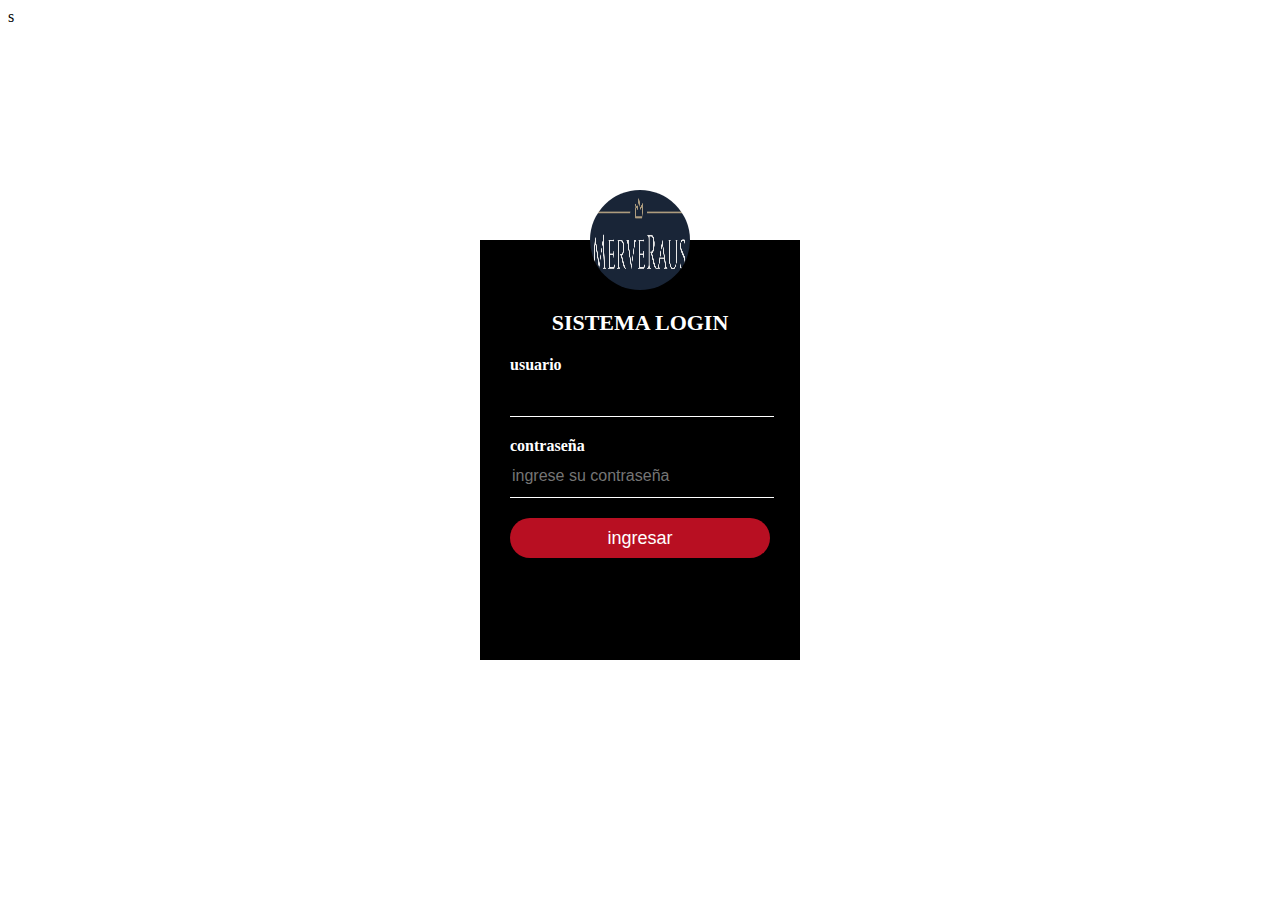
<file: index.html>
<!DOCTYPE html>
<html lang="en">
<head>
    <meta charset="UTF-8">
    <meta http-equiv="X-UA-Compatible" content="IE=edge">
    <meta name="viewport" content="width=device-width, initial-scale=1.0">
    <title>validar</title>
    <link rel="stylesheet" href="css/login.css">
</head>
<body>


<div class="login-box">
  <img src="img/logos.png" class="avatar">
  <h1>SISTEMA LOGIN</h1>

  <form action="validar.php" method="post">
   
    <label>usuario</label>
    <input type="text"placeholder="" name="usuario" >  

    <!-- PASSWORD INPUT -->
    <label>contraseña</label>
    <input type="password"placeholder="ingrese su contraseña" name="password" >
    <input type="submit" value="ingresar"> 

  </form>
</div>

</form>

<footer>s
</body>
</html>
</file>
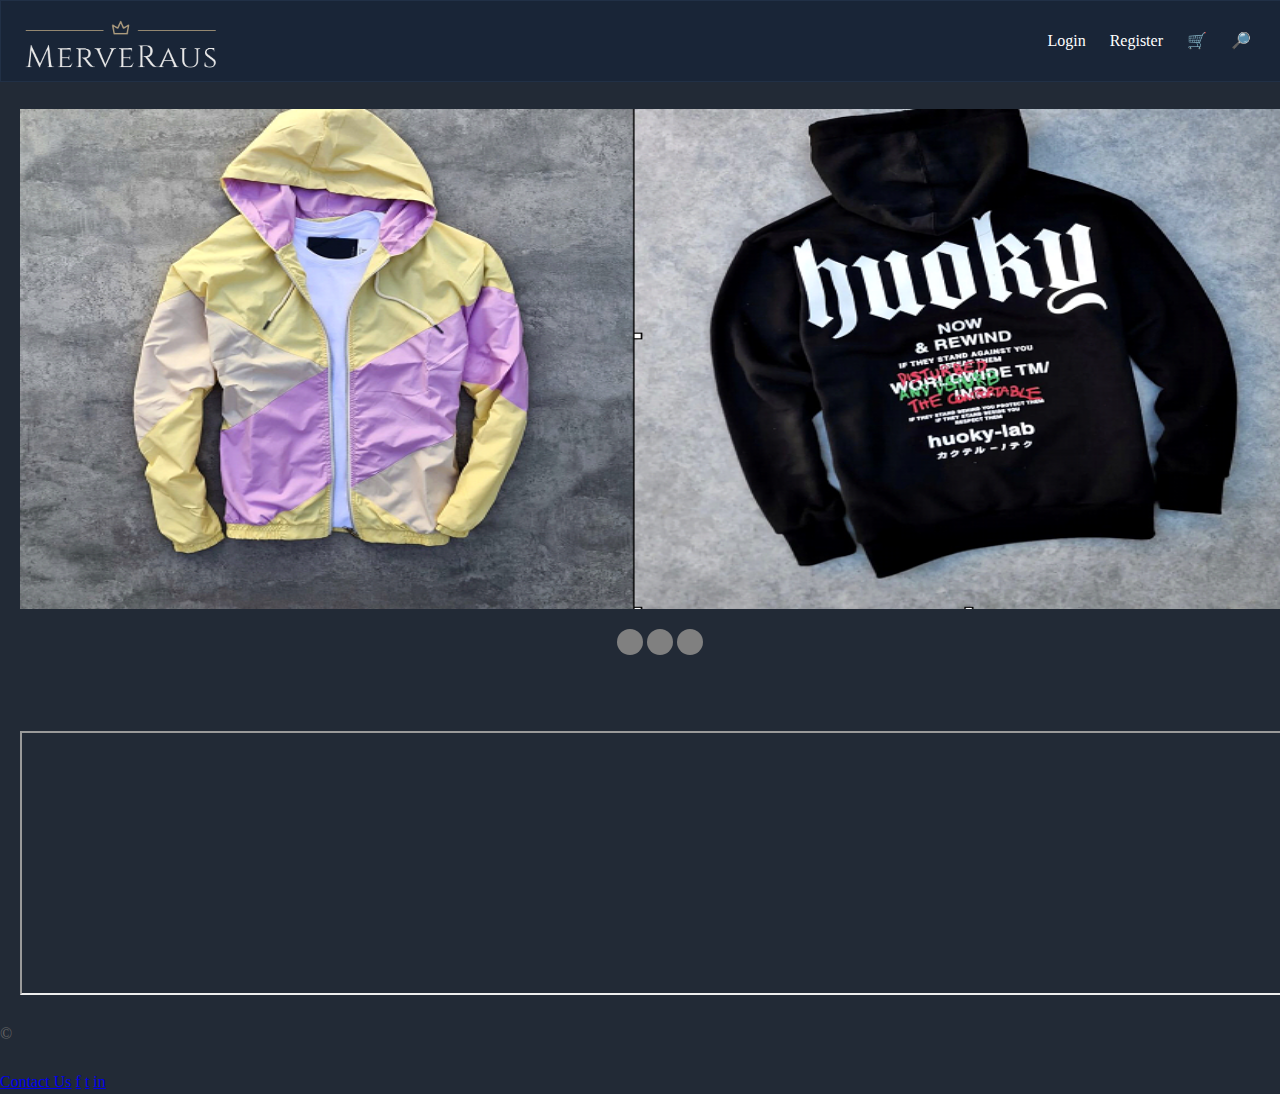
<file: home.html>
<!DOCTYPE html>
<html lang="es">

  <link rel="preconnect" href="https://fonts.googleapis.com">
  <link rel="preconnect" href="https://fonts.gstatic.com" crossorigin>
  <link href="https://fonts.googleapis.com/css2?family=Montserrat:ital,wght@0,500;1,500&family=Space+Mono:wght@700&display=swap" rel="stylesheet">

  
<head>
	<meta charset="utf-8">
	<title>MerveRaus</title>

        <link rel="stylesheet" href="css/style.css">
</head>

<body class="fuente">
	
	<header id="main-header">

		<a id="logo-header" href="#">
			<img src="img/logos.png" width="204" height="65p x" />
		</a> <!-- / #logo-header -->

		<nav>
			<ul>
				<li><a href="index.html">Login</a></li>
				<li><a href="#">Register</a></li>
				<li><a href="#">🛒</a></li>
        <li><a href="#">🔎</a></li>
			</ul>
		</nav><!-- / nav -->

	</header><!-- / #main-header -->

	
	<section id="main-content">
	
    <div class="container">
  
      <ul class="slider">
        <li id="slide1">
          <img src="img/ropa1.PNG"/>
        </li>
        <li id="slide2">
          <img src="img/ropa2.PNG"/>
        </li>
        <li id="slide3">
          <img src="img/ropa3.PNG"/>
        </li>
      </ul>
      
      <ul class="menu">
        <li>
          <a href="#slide1"></a>
        </li>
        <li>
          <a href="#slide2"></a>
        </li>
         <li>
          <a href="#slide3"></a>
        </li>
      </ul>
      
    </div>
	
	</section> <!-- / #main-content -->

	<section class="mapa">
        <iframe src="https://www.google.com/maps/embed?pb=!1m18!1m12!1m3!1d1380.4767375984363!2d-58.51691314765466!3d-34.62070787064144!2m3!1f0!2f0!3f0!3m2!1i1024!2i768!4f13.1!3m3!1m2!1s0x0%3A0xeb9e1532636e2286!2sEsc.%20T%C3%A9cnica%20N%C2%B0%2035%20Ing.%20Eduardo%20Latzina!5e0!3m2!1ses!2sar!4v1662580070219!5m2!1ses!2sar" width="100%" height="260px"></iframe>
    </section>
	
  <!-- Site footer -->

  <footer>
    <div class="copyright">
      <p>&copy </p>
    </div>
    <div class="social">
      <a href="#" class="support">Contact Us</a>
      <a href="#" class="face">f</a>
      <a href="#" class="tweet">t</a>
      <a href="#" class="linked">in</a>
    </div>
  </footer>
  <!-- / #main-footer -->

	
</body>
</html>
</file>
<file: css/login.css>
.login-box {
    width: 320px;
    height: 420px;
    background: #000;
    color: #fff;
    top: 50%;
    left: 50%;
    position: absolute;
    transform: translate(-50%, -50%);
    box-sizing: border-box;
    padding: 70px 30px;
  }
  
  .login-box .avatar {
    width: 100px;
    height: 100px;
    border-radius: 50%;
    position: absolute;
    top: -50px;
    left: calc(50% - 50px);
  }
  
  .login-box h1 {
    margin: 0;
    padding: 0 0 20px;
    text-align: center;
    font-size: 22px;
  }
  
  .login-box label {
    margin: 0;
    padding: 0;
    font-weight: bold;
    display: block;
  }
  
  .login-box input {
    width: 100%;
    margin-bottom: 20px;
  }
  
  .login-box input[type="text"], .login-box input[type="password"] {
    border: none;
    border-bottom: 1px solid #fff;
    background: transparent;
    outline: none;
    height: 40px;
    color: #fff;
    font-size: 16px;
  }
  
  .login-box input[type="submit"] {
    border: none;
    outline: none;
    height: 40px;
    background: #b80f22;
    color: #fff;
    font-size: 18px;
    border-radius: 20px;
  }
  
  .login-box input[type="submit"]:hover {
    cursor: pointer;
    background: #ffc107;
    color: #000;
  }
  
  .login-box a {
    text-decoration: none;
    font-size: 12px;
    line-height: 20px;
    color: darkgrey;
  }
  
  .login-box a:hover {
    color: #fff;
  }
</file>
<file: css/style.css>
/************ 
//--------------------------------
// GENERAL
//-------------------------------
************/
body {
	margin: 0;
	padding: 0;
	font-family: Helvetica, Arial, sans-serif;
	color: #666;
	background: #222a36; 
	font-size: 1em;
	line-height: 1.5em;
	
	padding-top: 80px;
}

h1 {
	font-size: 3.3em;
  line-height: 1.7em;
	margin: 15px 0;
	text-align: center;
	font-weight: 300;
	font-family: 'Montserrat', sans-serif;
font-family: 'Space Mono', monospace;
}

h2 {
	font-size: 2.3em;
  line-height: 1.7em;
	margin: 15px 0;
	text-align: center;
	font-weight: 300;
	font-family: 'Montserrat', sans-serif;
font-family: 'Space Mono', monospace;
}

p {
	margin: 0 0 1.5em 0;
}

.fuente {
	font-family: Verdana;

}

/************ 
//-------------------------------
// CABECERA
//-------------------------------
************/
#main-header {
	background: #192537;
	color: rgb(255, 255, 255);
	height: 80px;
	width: 100%;
	left: 0;
	top: 0;
	position: fixed;
	border: 1px solid #213046;
	z-index: 1;
}		
	#main-header a {
		color: white;
        font-size: medium;
	}
	
	
	
/*
 * Logo
 */
#logo-header {
	float: left;
	padding: 15px 0 0 20px;
	text-decoration: none;
}
	#logo-header:hover {
		color: #ff9900;
	}
	
	#logo-header .site-name {
		display: block;
		font-weight: 700;
		font-size: 1.2em;
	}
	
	#logo-header .site-desc {
		display: block;
		font-weight: 300;
		font-size: 0.8em;
		color: #999;
	}
	

/*
 * Navegación
 */
nav {
	float: right;
}
	nav ul {
		margin: 0;
		padding: 0;
		list-style: none;
		padding-right: 20px;
	}
	
		nav ul li {
			display: inline-block;
			line-height: 80px;
		}
			
			nav ul li a {
				display: block;
				padding: 0 10px;
				text-decoration: none;
			}
			
				nav ul li a:hover {
					background: #ff697d;
				}
	



/************ 
//------------------------------
// CONTENIDO
//------------------------------
************/

#main-content {
	background: #222a36;
	width: 100%;
	max-width: 800px auto;
	margin: 9px auto;
}

	#main-content header,
	#main-content .content {
		padding: 40px;
	}
	
    .imagenes img{
        margin: 37px;
        width: 370px;
        display: inline-block;
        }

		.center {
			text-align: center;
		  }


/*
 * Slider
 */

  
 .container{
    margin: auto;
    background-color: #222a36;
    width: 100%;
    padding: 20px;
	z-index: 0;
  }
  
  ul, li {
      padding: 0;
      margin: 0;
      list-style: none;
  }
  
  ul.slider{
    position: relative;
    width: 100%;
    height: 500px;
  }
  
  ul.slider li {
      position: absolute;
      left: 0px;
      top: 0px;
      opacity: 0;
      width: inherit;
      height: inherit;
      transition: opacity .5s;
      background:#fff;
  }
  
  ul.slider li img{
    width: 100%;
    height: 500px;
    
  }
  
  ul.slider li:first-child {
      opacity: 1; /*Mostramos el primer <li>*/
  }
  
  ul.slider li:target {
      opacity: 1; /*Mostramos el <li> del enlace que pulsemos*/
  }
  
  .menu{
    text-align: center;
    margin: 20px;
  }
  
  .menu li{
    display: inline-block;
    text-align: center;
  }
  
  .menu li a{
    display: inline-block;
    color: white;
    text-decoration: none;
    background-color: grey;
    padding: 3px;
    width: 20px;
    height: 20px;
    font-size: 20px;
    border-radius: 100%;
  }

.mapa {
	margin: auto;
    background-color: #222a36;
    width: 100%;
    padding: 20px;
	z-index: 0;

}


  

/************
//-----------------------------
// PIE PÁGINA
//-----------------------------
************/
</file>
